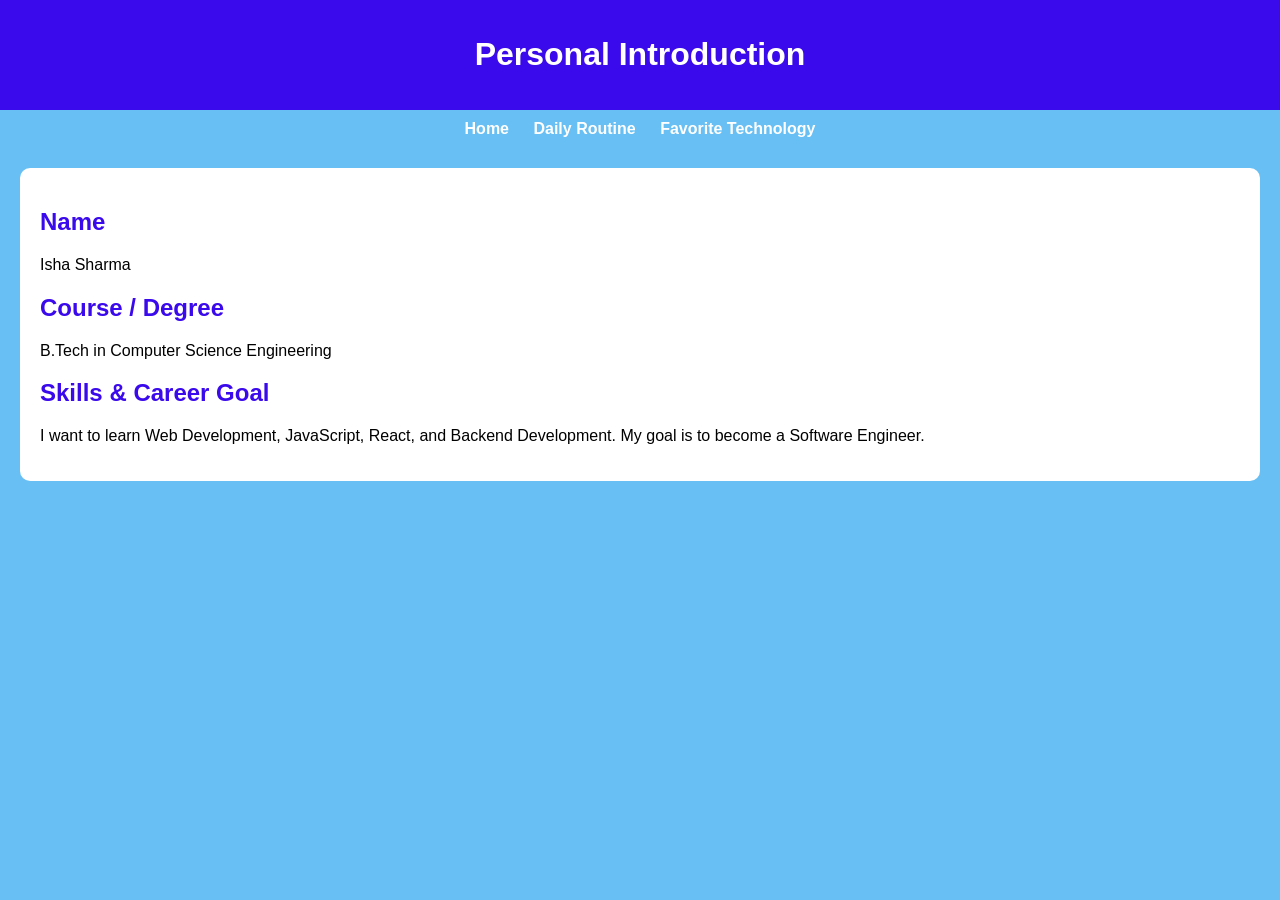
<file: index.html>
<!DOCTYPE html>
<html>
<head>
    <title>My Introduction</title>
    <link rel="stylesheet" href="style.css">
</head>
<body>

<header>
    <h1>Personal Introduction</h1>
</header>

<nav>
    <a href="index.html">Home</a>
    <a href="routine.html">Daily Routine</a>
    <a href="technology.html">Favorite Technology</a>
</nav>

<section>
    <h2 style="color: #3a09ec;">Name</h2>
    <p >Isha Sharma</p>

    <h2 style="color: #3a09ec;">Course / Degree</h2>
    <p>B.Tech in Computer Science Engineering</p>

    <h2 style="color: #3a09ec;">Skills & Career Goal</h2>
    <p>
        I want to learn Web Development, JavaScript, React, and Backend Development.
        My goal is to become a Software Engineer.
    </p>
</section>

</body>
</html>
</file>
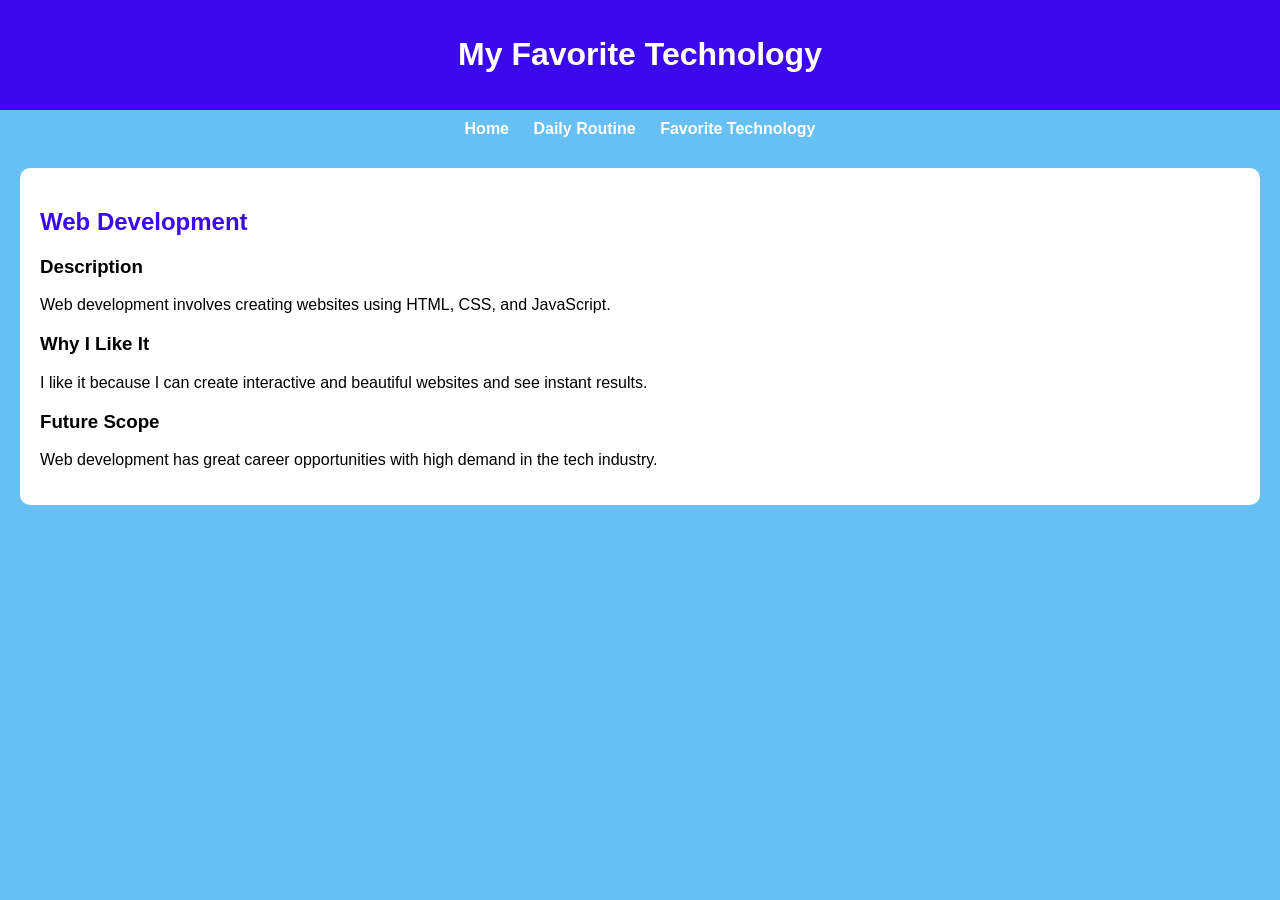
<file: technology.html>
<!DOCTYPE html>
<html>
<head>
    <title>Favorite Technology</title>
    <link rel="stylesheet" href="style.css">
</head>
<body>

<header>
    <h1>My Favorite Technology</h1>
</header>

<nav>
    <a href="index.html">Home</a>
    <a href="routine.html">Daily Routine</a>
    <a href="technology.html">Favorite Technology</a>
</nav>

<section>
    <h2 style="color: #3a09ec;">Web Development</h2>

    <h3>Description</h3>
    <p>
        Web development involves creating websites using HTML, CSS, and JavaScript.
    </p>

    <h3>Why I Like It</h3>
    <p>
        I like it because I can create interactive and beautiful websites and see instant results.
    </p>

    <h3>Future Scope</h3>
    <p>
        Web development has great career opportunities with high demand in the tech industry.
    </p>
</section>

</body>
</html>
</file>
<file: style.css>
body {
    font-family: Arial, sans-serif;
    margin: 0;
    background-color: #67bff3;
}

header {
    background-color: #3a09ec;
    color: white;
    padding: 15px;
    text-align: center;
}

nav {
    background-color: #67bff3;
    padding: 10px;
    text-align: center;
}

nav a {
    color: white;
    margin: 10px;
    text-decoration: none;
    font-weight: bold;
}

nav a:hover {
    color: yellow;
}

section {
    padding: 20px;
    background: white;
    margin: 20px;
    border-radius: 10px;
}
</file>
